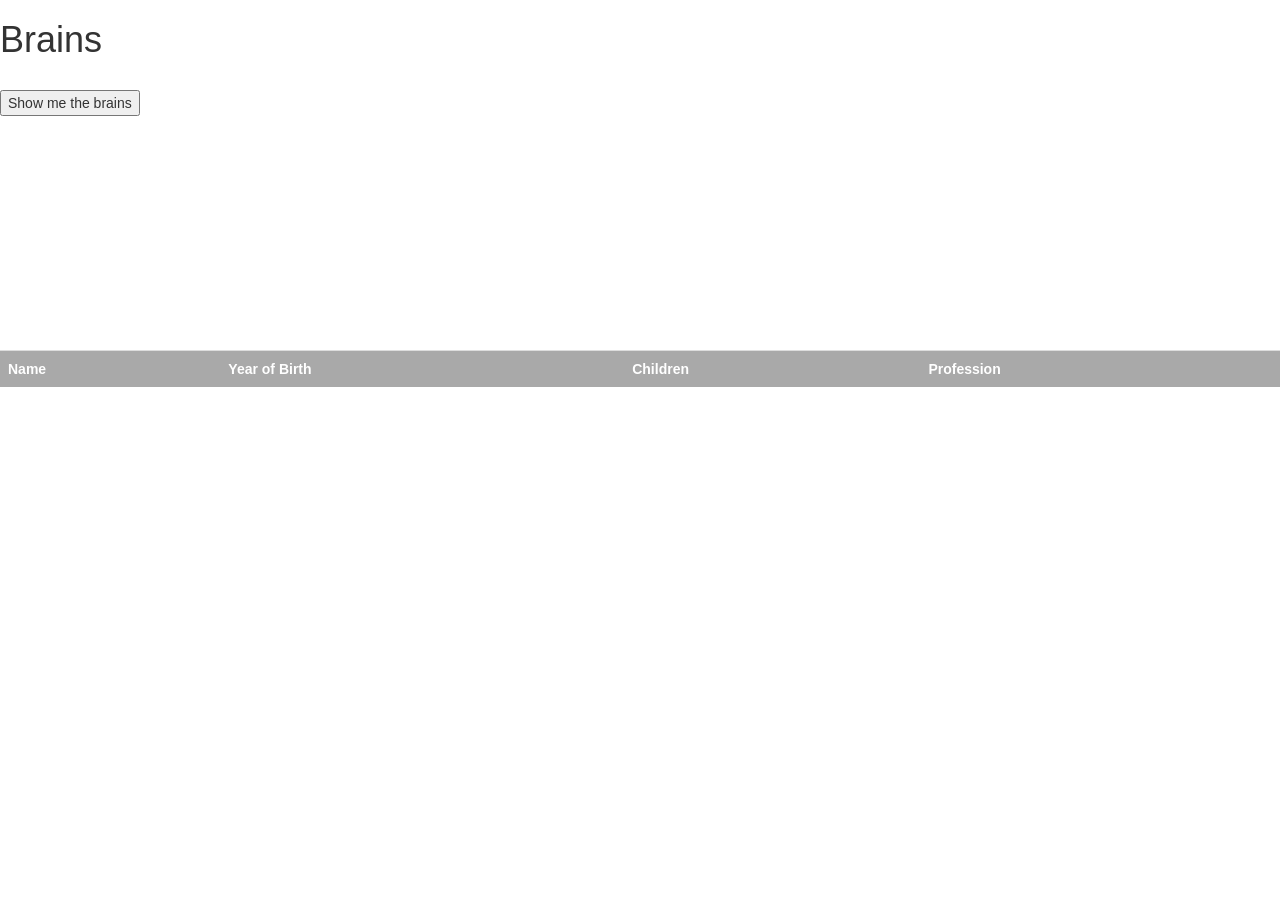
<file: brains.html>
<!DOCTYPE HTML>
<html>
<head>
<meta charset="utf-8" />
<meta name="viewport" content="width=device-width, initial-scale=1" />

<link rel="stylesheet" href="https://maxcdn.bootstrapcdn.com/bootstrap/3.3.7/css/bootstrap.min.css" />
<link rel="stylesheet" href="styles.css" />
<script src="https://ajax.googleapis.com/ajax/libs/jquery/3.2.1/jquery.min.js"></script>
<script src="https://maxcdn.bootstrapcdn.com/bootstrap/3.3.7/js/bootstrap.min.js"></script>
<script src="brains.js"></script>

</head>

<body>
<h1>Brains</h1>
<input id="showTable" type="submit" value="Show me the brains">
<div id="loader" class="loader">Loading...</div>
<div class="table-responsive"> 
	<table id="brains" class="table table-striped">
		<tr>
			<th>Name</th>
			<th>Year of Birth</th>
			<th>Children</th>
			<th class="profession">Profession</th>
		</tr>
	</table>
</div>
</body>
</html>
</file>
<file: styles.css>
.wrapper {
	width: 100%;
	padding: 20px;
	text-align: center;
}

h1 {
	margin-bottom: 30px;
}

.table-responsive{
	text-align: left;
}

th {
	background-color: darkgrey;
	color: #fff;
}

.ie9-only {
    margin: 0 0 -2px;
    background: url("http://tg9.temagalerim.com/themes/private/images/top10load.gif") center center no-repeat;
    @include animation(none);
    border: none;
    width: 90px;
    height: 90px;
	font-size: 90px;
	text-indent: -9999em;
	overflow: hidden;
	border-radius: 50%;
	margin: 72px auto;
	position: relative;
}

.loader {
	color: #0080ff;
	font-size: 90px;
	text-indent: -9999em;
	overflow: hidden;
	width: 1em;
	height: 1em;
	border-radius: 50%;
	margin: 72px auto;
	position: relative;
	-webkit-transform: translateZ(0);
	-ms-transform: translateZ(0);
	transform: translateZ(0);
	-webkit-animation: load6 1.7s infinite ease, round 1.7s infinite ease;
	animation: load6 1.7s infinite ease, round 1.7s infinite ease;
}

@-webkit-keyframes load6 {
	0% {
	box-shadow: 0 -0.83em 0 -0.4em, 0 -0.83em 0 -0.42em, 0 -0.83em 0 -0.44em, 0 -0.83em 0 -0.46em, 0 -0.83em 0 -0.477em;
	}
	5%,
	95% {
	box-shadow: 0 -0.83em 0 -0.4em, 0 -0.83em 0 -0.42em, 0 -0.83em 0 -0.44em, 0 -0.83em 0 -0.46em, 0 -0.83em 0 -0.477em;
	}
	10%,
	59% {
	box-shadow: 0 -0.83em 0 -0.4em, -0.087em -0.825em 0 -0.42em, -0.173em -0.812em 0 -0.44em, -0.256em -0.789em 0 -0.46em, -0.297em -0.775em 0 -0.477em;
	}
	20% {
	box-shadow: 0 -0.83em 0 -0.4em, -0.338em -0.758em 0 -0.42em, -0.555em -0.617em 0 -0.44em, -0.671em -0.488em 0 -0.46em, -0.749em -0.34em 0 -0.477em;
	}
	38% {
	box-shadow: 0 -0.83em 0 -0.4em, -0.377em -0.74em 0 -0.42em, -0.645em -0.522em 0 -0.44em, -0.775em -0.297em 0 -0.46em, -0.82em -0.09em 0 -0.477em;
	}
	100% {
	box-shadow: 0 -0.83em 0 -0.4em, 0 -0.83em 0 -0.42em, 0 -0.83em 0 -0.44em, 0 -0.83em 0 -0.46em, 0 -0.83em 0 -0.477em;
	}
}
@keyframes load6 {
	0% {
	box-shadow: 0 -0.83em 0 -0.4em, 0 -0.83em 0 -0.42em, 0 -0.83em 0 -0.44em, 0 -0.83em 0 -0.46em, 0 -0.83em 0 -0.477em;
	}
	5%,
	95% {
	box-shadow: 0 -0.83em 0 -0.4em, 0 -0.83em 0 -0.42em, 0 -0.83em 0 -0.44em, 0 -0.83em 0 -0.46em, 0 -0.83em 0 -0.477em;
	}
	10%,
	59% {
	box-shadow: 0 -0.83em 0 -0.4em, -0.087em -0.825em 0 -0.42em, -0.173em -0.812em 0 -0.44em, -0.256em -0.789em 0 -0.46em, -0.297em -0.775em 0 -0.477em;
	}
	20% {
	box-shadow: 0 -0.83em 0 -0.4em, -0.338em -0.758em 0 -0.42em, -0.555em -0.617em 0 -0.44em, -0.671em -0.488em 0 -0.46em, -0.749em -0.34em 0 -0.477em;
	}
	38% {
	box-shadow: 0 -0.83em 0 -0.4em, -0.377em -0.74em 0 -0.42em, -0.645em -0.522em 0 -0.44em, -0.775em -0.297em 0 -0.46em, -0.82em -0.09em 0 -0.477em;
	}
	100% {
	box-shadow: 0 -0.83em 0 -0.4em, 0 -0.83em 0 -0.42em, 0 -0.83em 0 -0.44em, 0 -0.83em 0 -0.46em, 0 -0.83em 0 -0.477em;
	}
}
@-webkit-keyframes round {
	0% {
	-webkit-transform: rotate(0deg);
	transform: rotate(0deg);
	}
	100% {
	-webkit-transform: rotate(360deg);
	transform: rotate(360deg);
	}
}
@keyframes round {
	0% {
	-webkit-transform: rotate(0deg);
	transform: rotate(0deg);
	}
	100% {
	-webkit-transform: rotate(360deg);
	transform: rotate(360deg);
	}
}

.read-more-state {
	display: none;
}

.read-more-state ~ .read-more-trigger:before {
	content: 'Show more';
}

.read-more-state:checked ~ .read-more-trigger:before {
	content: 'Show less';
}

.read-more-trigger {
	cursor: pointer;
	display: inline-block;
	padding: 0 .5em;
	margin-left: .5em;
	color: #666;
	font-size: .9em;
	line-height: 2;
	border: 1px solid #ddd;
	border-radius: .25em;
	background-color: white;
}

.read-more-target {
	display: none;
	opacity: 0;
	max-height: 0;
	font-size: 0;
}

.read-more-target.visible {
	display: table-row;
	opacity: 1;
	max-height: 100%;
	font-size: 14px;
	background: #ddd;
	padding: 2%;
}

.children.grey {
	background: #ddd;
}

@media (max-width: 900px) {
	.profession {
		display: none;
	}
}
</file>
